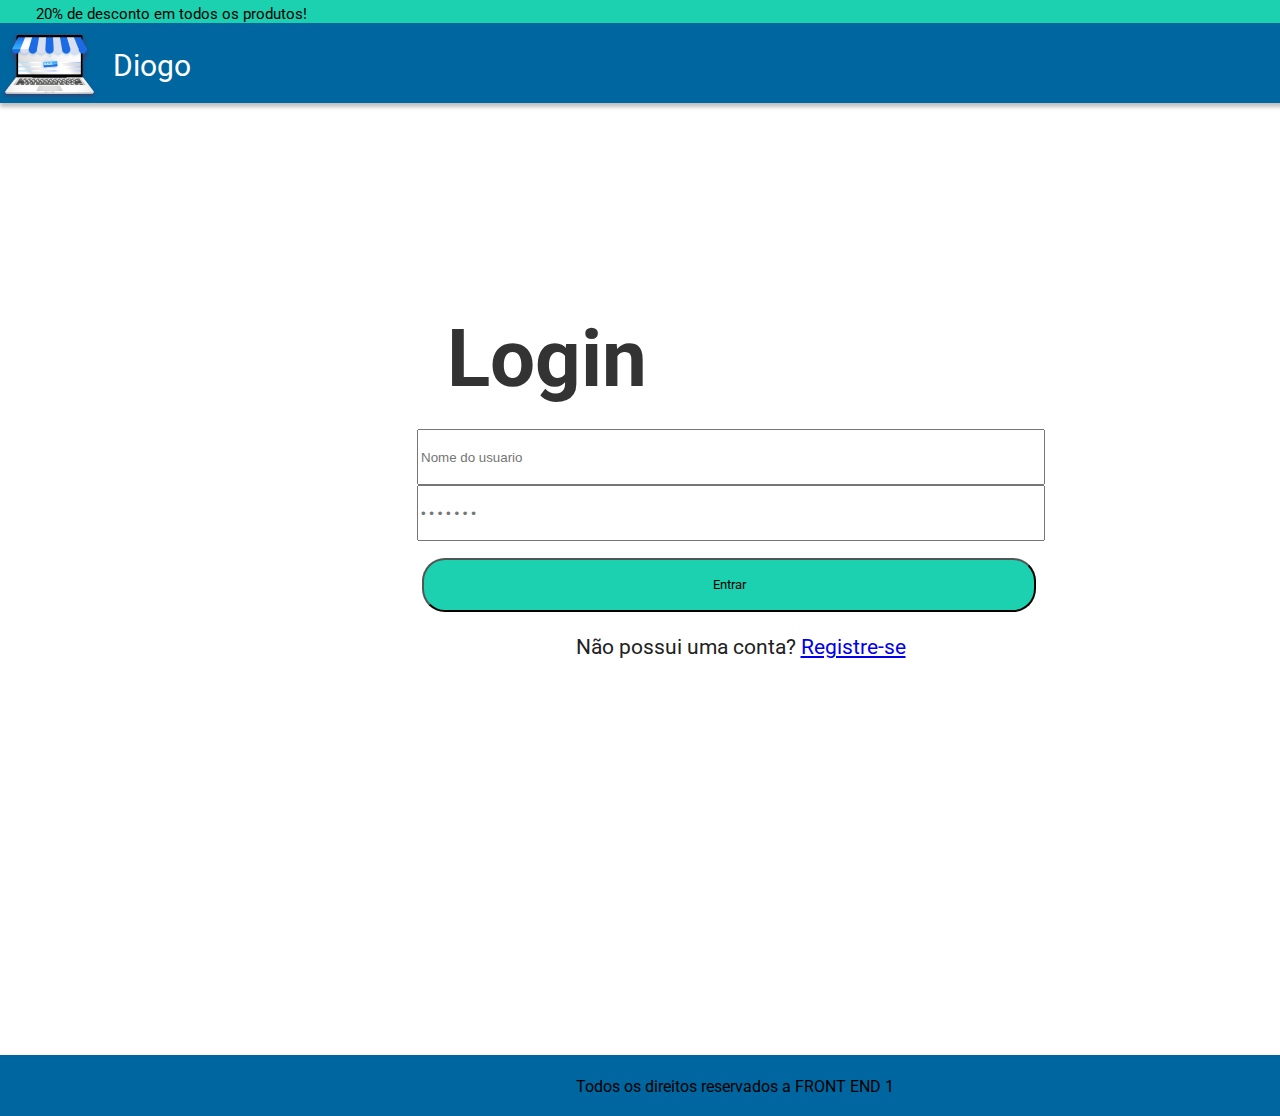
<file: index.html>
<!DOCTYPE html>
<html lang="pt-br">

<head>
    <meta charset="UTF-8">
    <meta http-equiv="X-UA-Compatible" content="IE=edge">
    <meta name="viewport" content="width=device-width, initial-scale=1.0">
    <title>Formulario</title>
    <link href="./css/style.css" rel="stylesheet">
    <link rel="preconnect" href="https://fonts.googleapis.com">
    <link rel="preconnect" href="https://fonts.gstatic.com" crossorigin>
    <link href="https://fonts.googleapis.com/css2?family=Rajdhani:wght@300;500;700&family=Roboto:wght@500&display=swap"
        rel="stylesheet">
</head>
<header>
    <div class="cabeçario">
        <div class="paragrafo">

            <p>20% de desconto em todos os produtos!</p>
        </div>
    </div>
    <div class="cabeçario-2">
        <div class="imagem-paragrafo"></div>
        <div class="nome">
            <p>Diogo</p>
        </div>
    </div>
</header>

<body>
    <div class="mid">
        <div class="registro">
            <h1>Login</h1>
        </div>
        <div class="fieldset">
            <form action="index.html">
                <input type="text" id="usuario" name="nome-usuario" placeholder="Nome do usuario">
                <input type="password" id="senha" name="senha-usuario" placeholder="• • • • • • •">
                <button type="submit">Entrar</button>
               <div class="link">

                <p>Não possui uma conta? <a href="outroindex.html" target="_blank">Registre-se</a></p>
               </div> 
        </div>
        </form>


    </div>
    <footer>

        <div class="footer">
            <div class="ultimo-paragrafo">
                <p>Todos os direitos reservados a FRONT END 1</p>

            </div>
        </div>

    </footer>

</body>
</file>
<file: css/style.css>
html, body {
  
    font-family: 'Rajdhani', sans-serif;
font-family: 'Roboto', sans-serif;
}

article {
    min-height: 100%;
    display: flex;
    flex-direction: column;
    align-items: stretch;
}

main {
    flex-grow: 1;
}

header, main, footer {
    flex-shrink: 0;
}

.cabeçario {

  
position: absolute;
width: 1440px;
height: 23px;
left: 0px;
top: 0px;

background: #1CD1B0;
    
}

.cabeçario-2 {position: absolute;
width: 1440px;
height: 80px;
left: 0px;
top: 23px;

background: #00669F;
box-shadow: 0px 4px 4px rgba(0, 0, 0, 0.25);}

.paragrafo {
    font-family: 'Rajdhani', sans-serif;
    font-family: 'Roboto', sans-serif;
    position: absolute;
width: 328px;
height: 18px;
left: 7px;
top: -10px;



font-weight: 400;
font-size: 15px;
line-height: 18px;
/* identical to box height */

text-align: center;

color: #000000;

}
.imagem-paragrafo {
background-image: url(../img/Group.png);
position: absolute;
left: 0%;
right: 0%;
top: 5.32%;
bottom: 0%;
width: 100px;
}

.nome {
    position: absolute;
    width: 186px;
    height: 35px;
    left: 59px;
    top: -5px;
    
    
   
    font-weight: 400;
    font-size: 30px;
    line-height: 35px;
    text-align: center;
    
    color: #FFFFFF;

}

.mid {

    position: absolute;
    width: 646.32px;
    height: 574px;
    left: 409px;
    top: 229px;
   
    

}
.registro {

    position: absolute;
width: 296px;
height: 72px;
left: -10px;
top: 40px;



font-weight: 700;
font-size: 40px;
line-height: 72px;
/* identical to box height, or 100% */

text-align: center;

color: #333333;
}
.fieldset {
position: absolute;
top: 200px;
left: 8px;
display: flex;
flex-direction: column;
flex-wrap: wrap;
justify-content: space-around;

}
input {
   height: 50px;
   width: 620px;

}

button {

    position: absolute;
    width: 614.25px;
    height: 53.79px;
    left: 5px;
    top: 129px;
    font-family: 'Rajdhani', sans-serif;
    font-family: 'Roboto', sans-serif;
    background: #1CD1B0;
    border-radius: 23.011px;
}
.footer {

    position: absolute;
    width: 1443px;
    height: 61px;
    left: -3px;
    top: 1055px;
    
    background: #00669F;
    box-shadow: 0px 4px 4px rgba(0, 0, 0, 0.25);
}

.ultimo-paragrafo {

    position: absolute;
    width: 337.7px;
    height: 19px;
    left: 569.15px;
    top: 6px;
    
    font-family: 'Roboto';
    font-style: normal;
    font-weight: 400;
    font-size: 16px;
    line-height: 19px;
    /* identical to box height */
    
    text-align: center;
    
    
}
.link {
    position: absolute;
    width: 347px;
    height: 28px;
    left: 150px;
    top: 183px;
    font-family: 'Rajdhani', sans-serif;
    font-family: 'Roboto', sans-serif;
    font-weight: 400;
    font-size: 21.4769px;
    line-height: 28px;
    /* identical to box height, or 130% */
    
    text-align: center;
    
    color: #222222;
}
</file>
